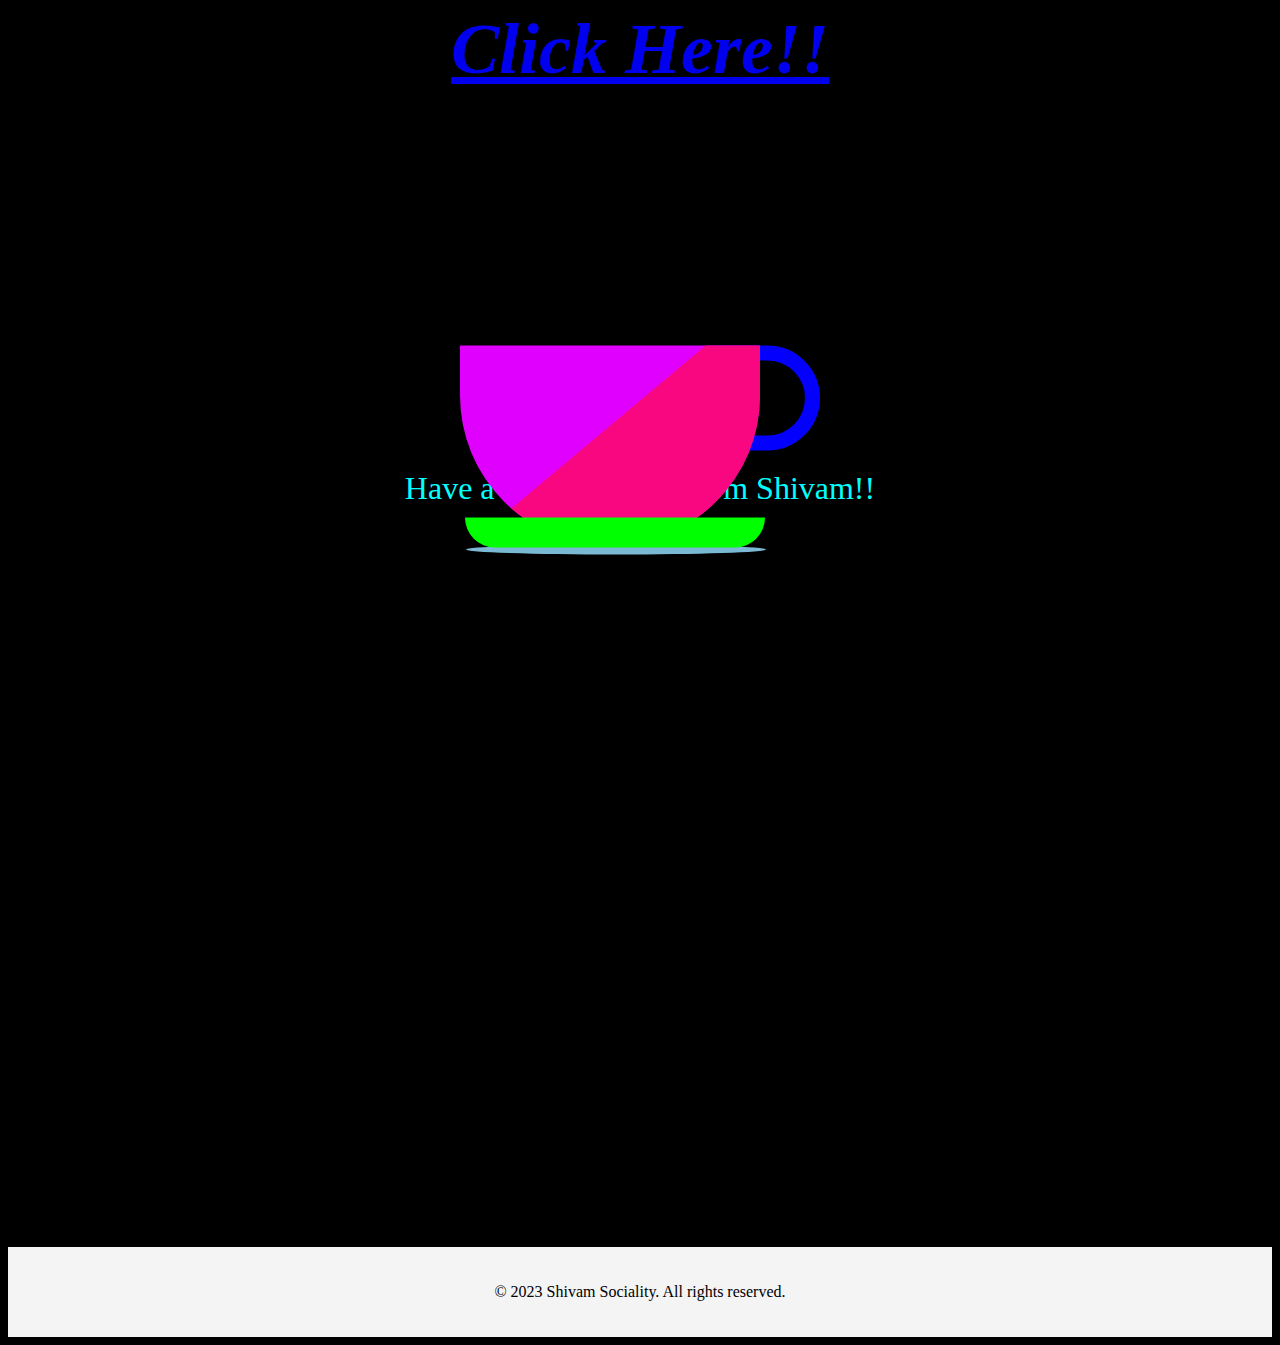
<file: index.html>
<!DOCTYPE html>
<html lang="en">
<head>
    <meta name="viewport" content="width=device-width, initial-scale=1.0">
    <meta charset="UTF-8">
    <meta name="viewport" content="width=device-width, initial-scale=1.0">
    <title>Shivam's Server</title>
    <link rel="stylesheet" href="coffee.css">
    
</head>
<body>

    <div id="rainbowText"><b><i><a href="https://shiv-xmm.github.io/Shivam-Server/" target="_self">
        Click Here!!</a></b></i></div>
    <div id="container">
        <div class="steam" id="steam1"> </div>
        <div class="steam" id="steam2"> </div>
        <div class="steam" id="steam3"> </div>
        <div class="steam" id="steam4"> </div>
      
        <div id="cup">
          <div id="cup-body">
            <div id="cup-shade"></div>
          </div>
          <div id="cup-handle"></div>
        </div>
      
        <div id="saucer"></div>
      
        <div id="shadow"></div>
      </div>
      <div id="energeticText">Have a cup of Coffee from Shivam!!</div> </br> </br> </br></br></br></br>
    </body>
    <footer>
        <p>&copy; 2023 Shivam Sociality. All rights reserved.</p>
    </footer>
</file>
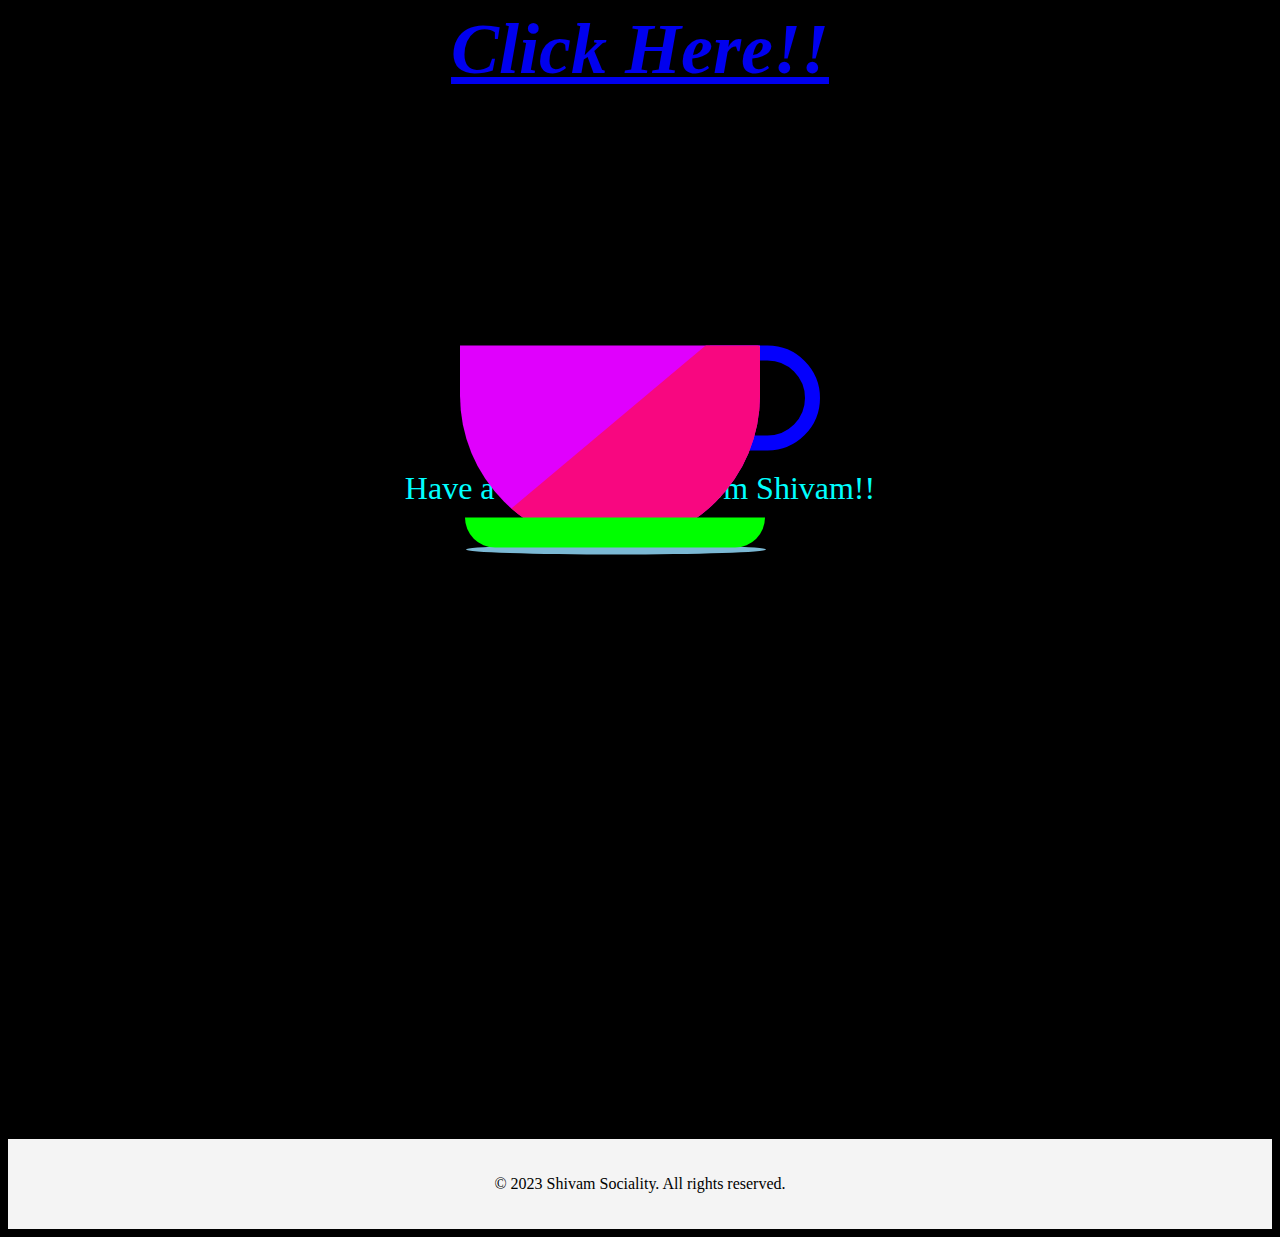
<file: coffee loading.html>
<!DOCTYPE html>
<html lang="en">
<head>
    <meta charset="UTF-8">
    <meta name="viewport" content="width=device-width, initial-scale=1.0">
    <title>Shivam's Server</title>
    <link rel="stylesheet" href="coffee.css">
    
</head>
<body>

    <div id="rainbowText"><b><i><a href="https://www.example.com" target="_self">
        Click Here!!</a></b></i></div>
    <div id="container">
        <div class="steam" id="steam1"> </div>
        <div class="steam" id="steam2"> </div>
        <div class="steam" id="steam3"> </div>
        <div class="steam" id="steam4"> </div>
      
        <div id="cup">
          <div id="cup-body">
            <div id="cup-shade"></div>
          </div>
          <div id="cup-handle"></div>
        </div>
      
        <div id="saucer"></div>
      
        <div id="shadow"></div>
      </div>
      <div id="energeticText">Have a cup of Coffee from Shivam!!</div>
    </body>
    <footer>
        <p>&copy; 2023 Shivam Sociality. All rights reserved.</p>
    </footer>
</file>
<file: coffee.css>
body {
    background: #000000;
  }
  #container {
    position: absolute;
    top: 50%;
    left: 50%;
    transform: translate(-50%, -50%);
  }
  .steam {
    position: absolute;
    height: 150px;
    width: 150px;
    border-radius: 50%;
    background-color: #ffffff;
    margin-top: -75px;
    margin-left: 75px;
    z-index: 0;
    opacity: 0;
  }
  
  #steam1 {
    -webkit-animation: steam1 4s ease-out infinite;
    animation: steam1 4s ease-out infinite;
  }
  
  #steam3 {
    -webkit-animation: steam1 4s ease-out 1s infinite;
    animation: steam1 4s ease-out 1s infinite;
  }
  
  @-webkit-keyframes steam1 {
    0% {transform: translateY(0) translateX(0) scale(0.25); opacity: 0.2;}
    100% {transform: translateY(-200px) translateX(-20px) scale(1); opacity: 0;}
  }
  
  @keyframes steam1 {
    0% {transform: translateY(0) translateX(0) scale(0.25); opacity: 0.2;}
    100% {transform: translateY(-200px) translateX(-20px) scale(1); opacity: 0;}
  }
  
  #steam2 {
    -webkit-animation: steam2 4s ease-out 0.5s infinite;
    animation: steam2 4s ease-out 0.5s infinite;
  }
  
  #steam4 {
    -webkit-animation: steam2 4s ease-out 1.5s infinite;
    animation: steam2 4s ease-out 1.5s infinite;
  }
  
  @-webkit-keyframes steam2 {
    0% {transform: translateY(0) translateX(0) scale(0.25); opacity: 0.2;}
    100% {transform: translateY(-200px) translateX(20px) scale(1); opacity: 0;}
  }
  
  @keyframes steam2 {
    0% {transform: translateY(0) translateX(0) scale(0.25); opacity: 0.2;}
    100% {transform: translateY(-200px) translateX(20px) scale(1); opacity: 0;}
  }
  
  #cup {
    z-index: 1;
  }
  
  #cup-body {
    position: absolute;
    height: 200px;
    width: 300px;
    border-radius: 0 0 150px 150px;
    background-color: #e000fd;
    margin: auto;
    display: inline-block;
    overflow: hidden;
    z-index: 1;
  }
  
  #cup-shade {
    position: relative;
    height: 300px;
    width: 200px;
    background-color: #f80780;
    display: inline-block;
    margin-left: 42%;
    margin-top: -3px;
    transform: rotate(50deg);
    z-index: 1;
  }
  
  #cup-handle {
    position: relative;
    height: 75px;
    width: 80px;
    border-radius: 0 150px 150px 0;
    border: 15px solid #0400fd;
    margin-bottom: 95px;
    margin-left: 250px;
    display: inline-block;
    z-index: 0;
  }
  
  #saucer {
    position: absolute;
    height: 30px;
    width: 300px;  
    border-radius: 0 0 100px 100px;
    background-color: #00ff00;
    margin-top: -32px;
    margin-left: 5px;
    z-index: 2;
  }
  
  #shadow {
    height: 10px;
    width: 300px;
    border-radius: 50%;
    margin-top: -5px;
    margin-left: 6px;
    background-color: #7bb8d4;
  }
  footer {
    background-color: #f4f4f4;
    padding: 20px;
    text-align: center;
    margin-top: 50%;
  }
  @keyframes rainbow {
    0% { color: red; }
    20% { color: orange; }
    40% { color: yellow; }
    60% { color: green; }
    80% { color: blue; }
    100% { color: indigo; }
  }
  
  #rainbowText {
   animation: rainbow 5s linear infinite;
   font-size: 450%;
   text-align: center;
  }
  @keyframes bounce {
    0%, 20%, 50%, 80%, 100% { transform: translateY(0); }
    40% { transform: translateY(-30px); }
    60% { transform: translateY(-15px); }
  }
  
  #energeticText {
   font-size: 2em;
   color: rgb(0, 255, 255);
   animation: bounce 2s infinite;
   text-align: center;
  margin-top: 30%; 
  }
</file>
